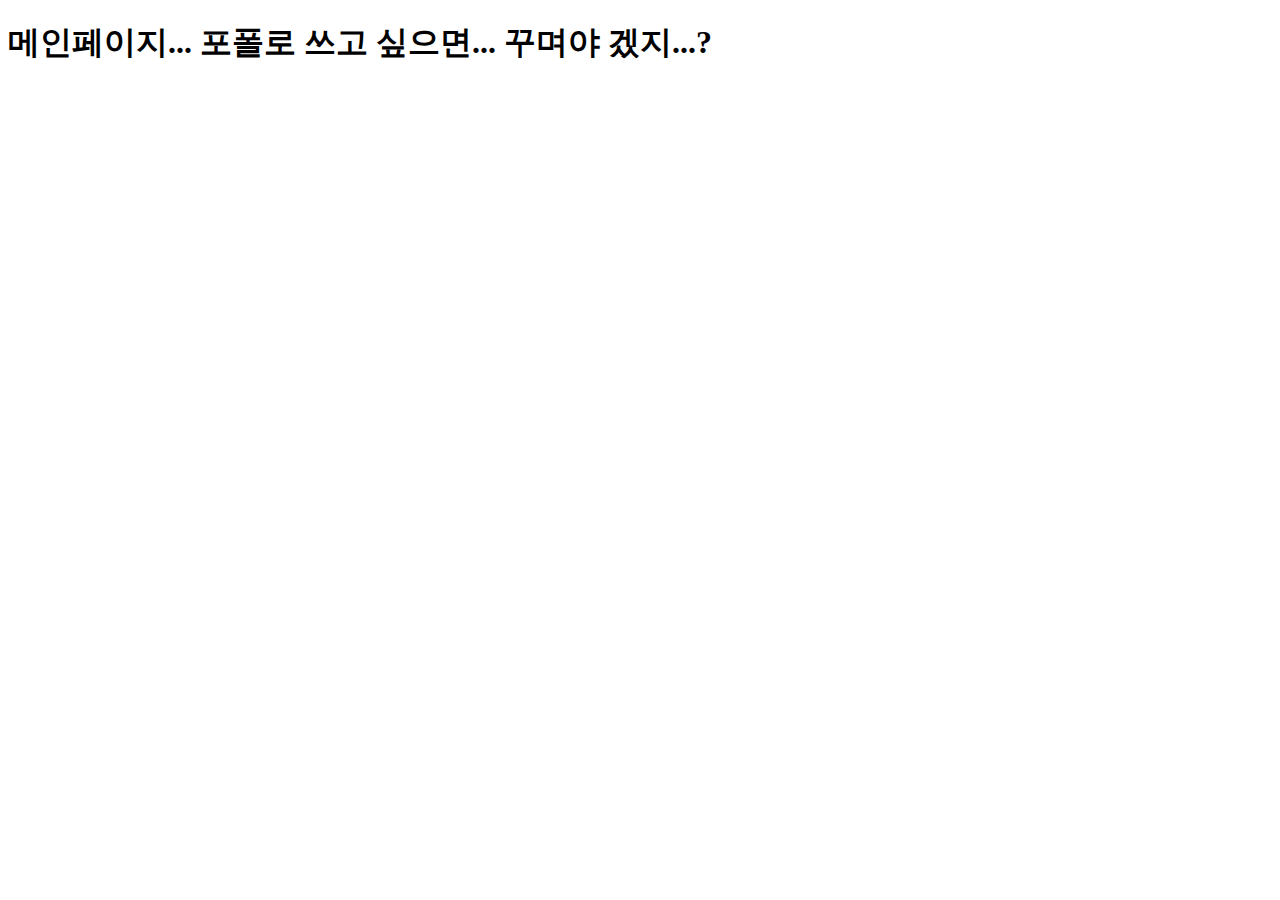
<file: src/main/resources/templates/front/main/index.html>
<!DOCTYPE html>
<html xmlns:th="http://www.thymeleaf.org"
    xmlns:layout="http://www.ultraq.net.nz/thymeleaf/layout"
    layout:decorate="~{front/layouts/main}">

<main layout:fragment="content">
    <h1>메인페이지... 포폴로 쓰고 싶으면... 꾸며야 겠지...?</h1>
    <th:block th:utext="${@utils.printThumb(1)}"></th:block>
</main>
</html>
</file>
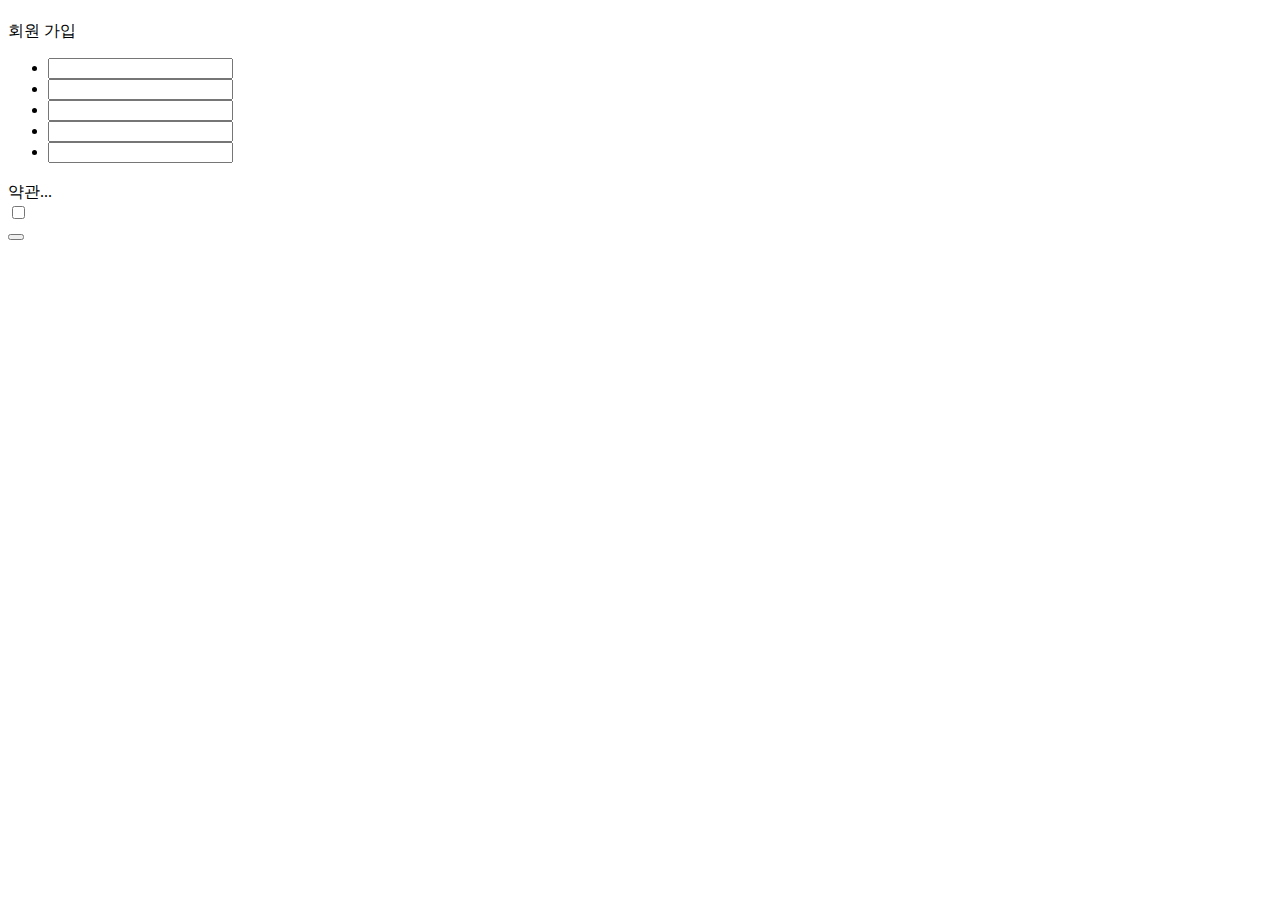
<file: src/main/resources/templates/front/member/join.html>
<!DOCTYPE html>
<html xmlns:th="http://www.thymeleaf.org"
      xmlns:layout="http://www.ultraq.net.nz/thymeleaf/layout"
    layout:decorate="~{front/layouts/main}">

<th:block layout:fragment="addCss">
    <link rel="stylesheet" type="text/css" th:href="@{/front/css/member/join/style.css?v={v}(v=${@utils.version()})}">
</th:block>

    <main layout:fragment="content" class="join-template">
        <div class="join-container">
        <h1 th:text="${pageTitle}"></h1>
            <form name="frmJoin" method="post" th:action="@{/member/join}" autocomplete="off" th:object="${requestJoin}">

                <input type="hidden" name="socialType" th:field="*{socialType}">
                <input type="hidden" name="socialToken" th:field="*{socialToken}">

                <div class="error global" th:each="err : ${#fields.globalErrors()}" th:text="${err}"></div>

                <div th:if="*{social}">
                    <th:block th:text="*{#messages.msg('SocialType.' + socialType)}"></th:block> 회원 가입
                </div>

               <ul>
                   <li>
                       <input type="text" name="email" th:field="*{email}" th:placeholder="#{이메일}">
                       <div class="error" th:each="err : ${#fields.errors('email')}" th:text="${err}"></div>
                   </li>
                   <li th:if="*{!social}">
                       <input type="password" name="password" th:field="*{password}" th:placeholder="#{비밀번호}">
                       <div class="error" th:each="err : ${#fields.errors('password')}" th:text="${err}"></div>
                   </li>
                   <li th:if="*{!social}">
                       <input type="password" name="confirmPassword" th:field="*{confirmPassword}" th:placeholder="#{비밀번호_확인}">
                       <div class="error" th:each="err : ${#fields.errors('confirmPassword')}" th:text="${err}"></div>
                   </li>
                   <li>
                       <input type="text" name="name" th:field="*{name}" th:placeholder="#{회원명}">
                       <div class="error" th:each="err : ${#fields.errors('name')}" th:text="${err}"></div>
                   </li>
                   <li>
                       <input type="text" name="mobile" th:field="*{mobile}" th:placeholder="#{휴대전화번호}">
                       <div class="error" th:each="err : ${#fields.errors('mobile')}" th:text="${err}"></div>
                   </li>
               </ul>

                <h3 th:text="#{약관동의}"></h3>
                <div class="terms">약관...</div>
                <input type="checkbox" name="termsAgree" th:field="*{termsAgree}" id="terms-agree">
                <label for="terms-agree" th:text="#{회원가입_약관에_동의합니다}"></label>
                <div class="error" th:each="err : ${#fields.errors('termsAgree')}" th:text="${err}"></div>

                <div class="btn-join"><button type="submit" th:text="#{가입하기}"></button></div>
            </form>
        </div>
    </main>
</html>
</file>
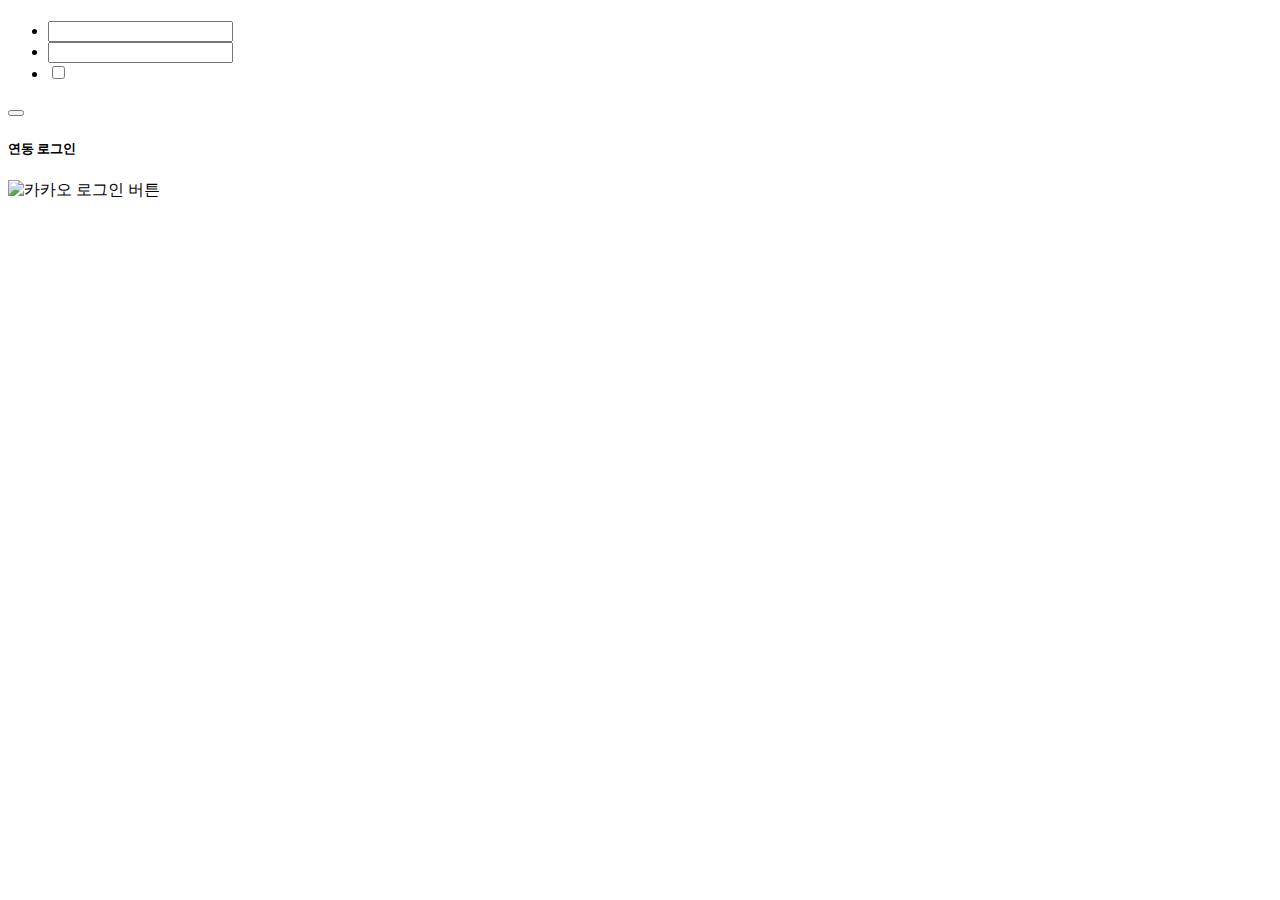
<file: src/main/resources/templates/front/member/login.html>
<!DOCTYPE html>
<html xmlns:th="http://www.thymeleaf.org"
    xmlns:layout="http://www.ultraq.net.nz/thymeleaf/layout"
    layout:decorate="~{front/layouts/main}">

<th:block layout:fragment="addCss">
    <link rel="stylesheet" type="text/css" th:href="@{/front/css/member/login/style.css?v={v}(v=${@utils.version()})}">
</th:block>

    <main layout:fragment="content" class="login-template">
        <div class="login-container">
            <h1 th:text="${pageTitle}"></h1>
            <form name="frmLogin" method="post" th:action="@{/member/login}" autocomplete="off" th:object="${requestLogin}">
                <input type="hidden" name="redirectUrl" th:field="*{redirectUrl}">
                <ul>
                    <li>
                        <input type="text" name="email" th:field="*{email}" th:placeholder="#{이메일}">
                        <div class="error" th:each="err : ${#fields.errors('email')}" th:text="${err}"></div>
                    </li>
                    <li>
                        <input type="password" name="password" th:field="*{password}" th:placeholder="#{비밀번호}">
                        <div class="error" th:each="err : ${#fields.errors('password')}" th:text="${err}"></div>
                    </li>
                    <li>
                        <div class="left">
                            <input type="checkbox" name="autoLogin" value="true" th:field="*{autoLogin}" id="auto-login">
                            <label for="auto-login" th:text="#{자동_로그인}"></label>
                        </div>
                        <div class="right">
                            <a th:href="@{/member/findid}" th:text="#{아이디_비밀번호_찾기}"></a>
                        </div>
                    </li>
                </ul>
                <div>
                    <button type="submit" th:text="#{로그인}"></button>
                    <div class="error global" th:each="err : ${#fields.globalErrors()}" th:text="${err}"></div>
                    <a th:href="@{/member/join}" th:text="#{회원가입}"></a>
                </div>

                <div>
                    <h5>연동 로그인</h5>
                    <a th:href="${kakaoLoginUrl}">
                        <img th:src="@{/common/images/kakao_login.png}" alt="카카오 로그인 버튼">
                    </a>
                </div>
            </form>
        </div>
    </main>
</html>
</file>
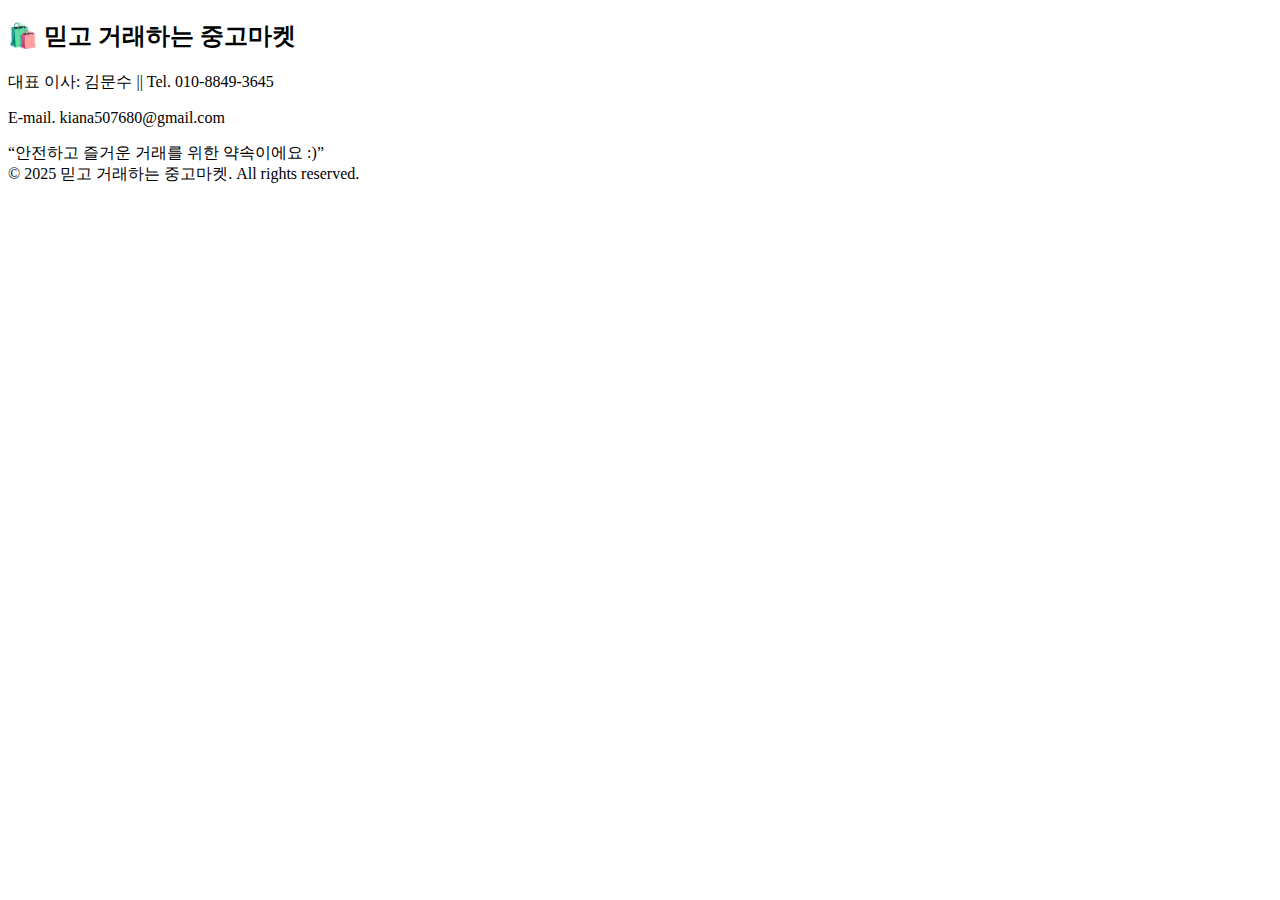
<file: src/main/resources/templates/front/outlines/_footer.html>
<!DOCTYPE html>
<html xmlns:th="http://www.thymeleaf.org">
    <footer th:fragment="common">
        <h2>🛍️ 믿고 거래하는 중고마켓</h2>

        <div class="contact-info">
            <p>대표 이사: 김문수 || Tel. 010-8849-3645</p>
            <p>E-mail. kiana507680@gmail.com</p>
        </div>

        <div class="terms">
            “안전하고 즐거운 거래를 위한 약속이에요 :)”
        </div>

        <div class="copyright">
            © 2025 믿고 거래하는 중고마켓. All rights reserved.
        </div>
    </footer>
</html>
</file>
